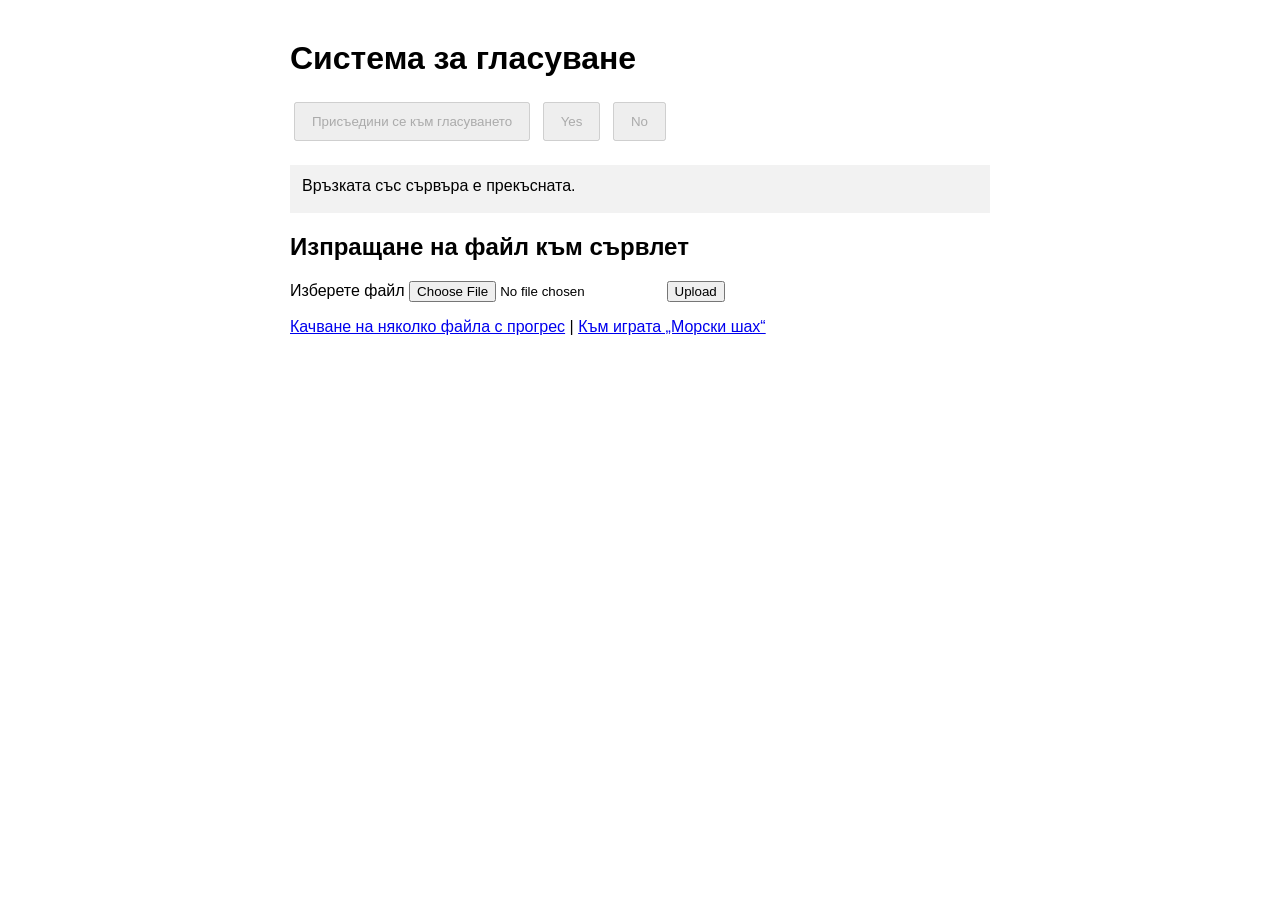
<file: upr2/src/main/webapp/index.html>
<!DOCTYPE html>
<html lang="bg">
<head>
    <meta charset="UTF-8">
    <meta name="viewport" content="width=device-width, initial-scale=1">
    <title>Система за гласуване</title>
    <style>
        body { font-family: sans-serif; max-width: 700px; margin: 40px auto; padding: 0 20px; }
        button { padding: 10px 16px; margin: 4px; cursor: pointer; }
        button:disabled { cursor: not-allowed; }
        #status { margin-top: 20px; padding: 12px; background: #f2f2f2; min-height: 24px; }
    </style>
</head>
<body>
    <h1>Система за гласуване</h1>
    <button id="joinButton" type="button" onclick="joinVote()" disabled>Присъедини се към гласуването</button>
    <button id="yesButton" type="button" onclick="sendVote('yes')" disabled>Yes</button>
    <button id="noButton" type="button" onclick="sendVote('no')" disabled>No</button>

    <div id="status">Свързване...</div>
    <h2>Изпращане на файл към сървлет</h2>
    <form action="FileServlet" method="post" enctype="multipart/form-data">
        <label for="file_1">Изберете файл</label>
        <input type="file" id="file_1" name="file_1" required>
        <input type="submit" value="Upload">
    </form>

    <p>
        <a href="uploadWithStatus.html">Качване на няколко файла с прогрес</a> |
        <a href="tictactoe.html">Към играта „Морски шах“</a>
    </p>

    <script>
        const statusElement = document.getElementById("status");
        const joinButton = document.getElementById("joinButton");
        const yesButton = document.getElementById("yesButton");
        const noButton = document.getElementById("noButton");
        const protocol = location.protocol === "https:" ? "wss:" : "ws:";
        const contextPath = location.pathname.substring(0, location.pathname.lastIndexOf("/"));
        const ws = new WebSocket(`${protocol}//${location.host}${contextPath}/vote`);

        ws.onopen = () => {
            statusElement.textContent = "Свързан! Натиснете бутона за присъединяване.";
            joinButton.disabled = false;
        };

        ws.onmessage = (event) => {
            const message = event.data;
            if (message === "userReady") {
                statusElement.textContent = "Готов сте. Изчакват се останалите участници...";
                joinButton.disabled = true;
            } else if (message === "voteInAction") {
                statusElement.textContent = "В момента вече тече гласуване. Изчакайте края му.";
                joinButton.disabled = true;
            } else if (message === "startVote") {
                statusElement.textContent = "Гласуването започна. Изберете Yes или No.";
                joinButton.disabled = true;
                yesButton.disabled = false;
                noButton.disabled = false;
            } else if (message === "voteAccepted") {
                statusElement.textContent = "Гласът ви е приет. Изчакват се останалите участници...";
                yesButton.disabled = true;
                noButton.disabled = true;
            } else if (message.startsWith("result:")) {
                statusElement.textContent = message.substring("result:".length);
                joinButton.disabled = false;
                yesButton.disabled = true;
                noButton.disabled = true;
            } else {
                statusElement.textContent = message;
            }
        };

        ws.onerror = () => statusElement.textContent = "Грешка при WebSocket връзката.";
        ws.onclose = () => {
            statusElement.textContent = "Връзката със сървъра е прекъсната.";
            joinButton.disabled = true;
            yesButton.disabled = true;
            noButton.disabled = true;
        };

        function joinVote() {
            if (ws.readyState === WebSocket.OPEN) {
                ws.send("userReady");
                joinButton.disabled = true;
            }
        }

        function sendVote(vote) {
            if (ws.readyState === WebSocket.OPEN) {
                ws.send(`vote:${vote}`);
                yesButton.disabled = true;
                noButton.disabled = true;
            }
        }
    </script>
</body>
</html>
</file>
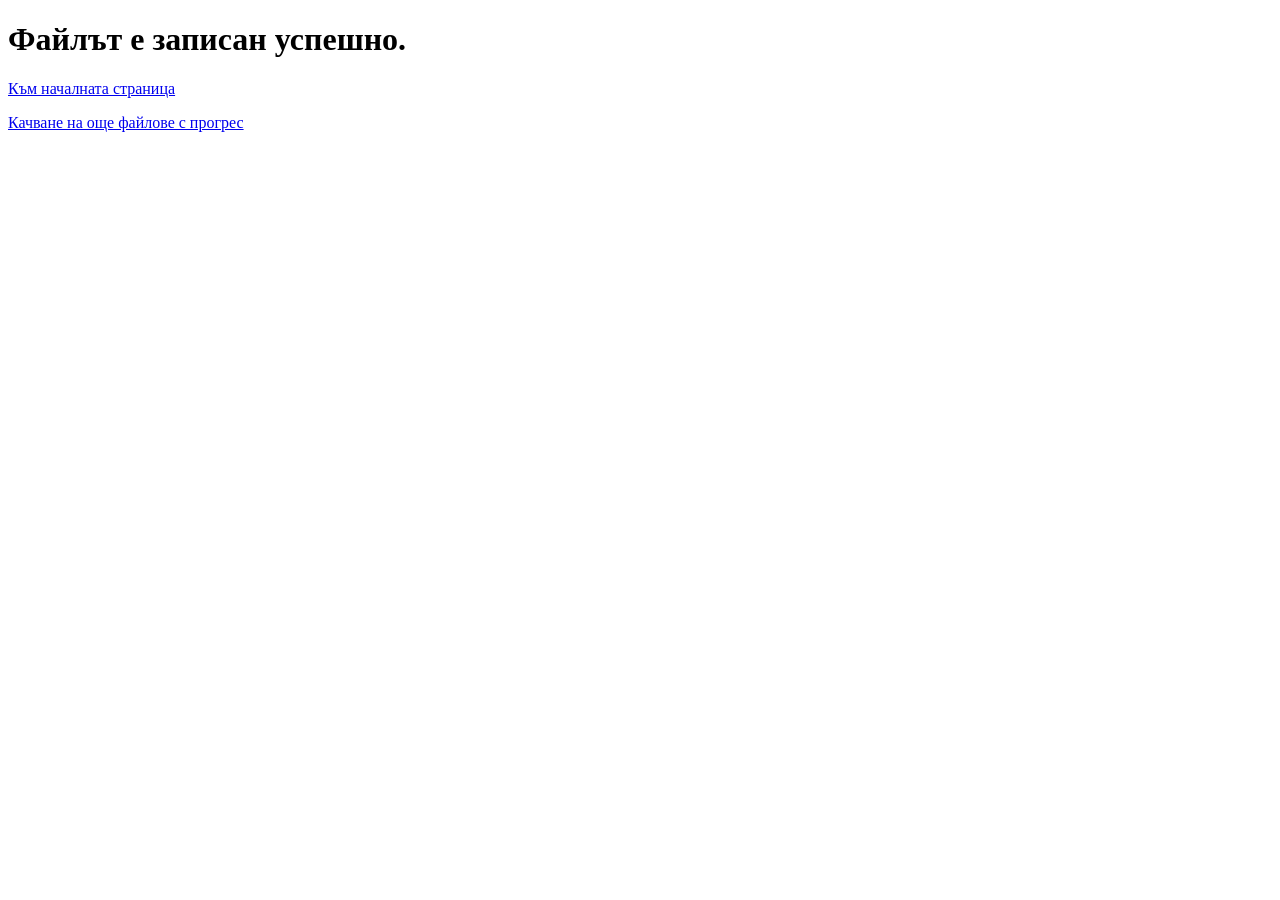
<file: upr2/src/main/webapp/fileUploaded.html>
<!DOCTYPE html>
<html lang="bg">
<head>
    <meta charset="UTF-8">
    <meta name="viewport" content="width=device-width, initial-scale=1">
    <title>Успешно качване</title>
</head>
<body>
    <h1>Файлът е записан успешно.</h1>
    <p><a href="index.html">Към началната страница</a></p>
    <p><a href="uploadWithStatus.html">Качване на още файлове с прогрес</a></p>
</body>
</html>
</file>
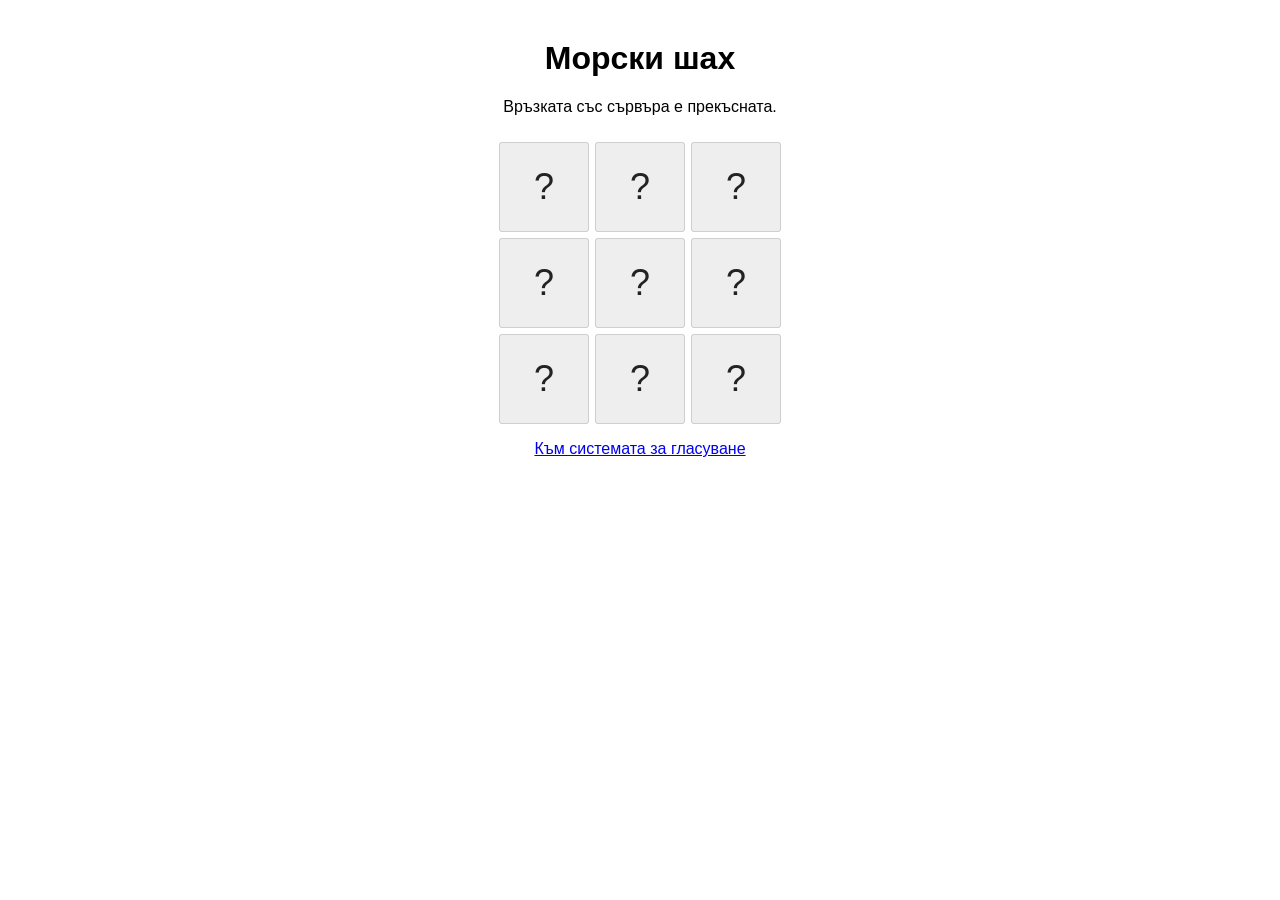
<file: upr2/src/main/webapp/tictactoe.html>
<!DOCTYPE html>
<html lang="bg">
<head>
    <meta charset="UTF-8">
    <meta name="viewport" content="width=device-width, initial-scale=1">
    <title>Морски шах</title>
    <style>
        body { font-family: sans-serif; text-align: center; margin: 40px auto; }
        #board { display: grid; grid-template-columns: repeat(3, 90px); gap: 6px; justify-content: center; }
        #board button { width: 90px; height: 90px; font-size: 36px; cursor: pointer; }
        #board button:disabled { cursor: not-allowed; color: #222; }
        #status { margin: 20px auto; min-height: 24px; }
    </style>
</head>
<body>
    <h1>Морски шах</h1>
    <div id="status">Търсене на противник...</div>
    <div id="board" aria-label="Дъска за морски шах"></div>
    <p><a href="index.html">Към системата за гласуване</a></p>

    <script>
        const board = document.getElementById("board");
        const statusElement = document.getElementById("status");
        const cells = [];
        let myTurn = false;
        let gameActive = false;

        for (let i = 0; i < 9; i++) {
            const button = document.createElement("button");
            button.type = "button";
            button.textContent = "?";
            button.disabled = true;
            button.setAttribute("aria-label", `Поле ${i + 1}`);
            button.addEventListener("click", () => play(i));
            board.appendChild(button);
            cells.push(button);
        }

        const protocol = location.protocol === "https:" ? "wss:" : "ws:";
        const contextPath = location.pathname.substring(0, location.pathname.lastIndexOf("/"));
        const ws = new WebSocket(`${protocol}//${location.host}${contextPath}/tictactoe`);

        ws.onmessage = (event) => {
            const parts = event.data.split(":");
            const command = parts[0];
            if (command === "waiting") {
                statusElement.textContent = "Търсене на противник...";
            } else if (command === "start") {
                gameActive = true;
                myTurn = parts[2] === "yourTurn";
                cells.forEach(cell => cell.textContent = "?");
                updateBoardState();
                statusElement.textContent = `Вие сте ${parts[1]}. ${myTurn ? "Вие сте на ход." : "Ход на противника."}`;
            } else if (command === "move") {
                cells[Number(parts[1])].textContent = parts[2];
                myTurn = parts[3] === "yourTurn";
                updateBoardState();
                statusElement.textContent = myTurn ? "Вие сте на ход." : "Ход на противника.";
            } else if (command === "end") {
                gameActive = false;
                myTurn = false;
                updateBoardState();
                statusElement.textContent = parts.slice(1).join(":");
            } else if (command === "opponentLeft") {
                gameActive = false;
                myTurn = false;
                updateBoardState();
                statusElement.textContent = "Противникът напусна играта.";
            } else if (command === "error") {
                statusElement.textContent = parts.slice(1).join(":");
            }
        };

        ws.onerror = () => statusElement.textContent = "Грешка при WebSocket връзката.";
        ws.onclose = () => {
            gameActive = false;
            myTurn = false;
            updateBoardState();
            statusElement.textContent = "Връзката със сървъра е прекъсната.";
        };

        function play(index) {
            if (gameActive && myTurn && cells[index].textContent === "?") {
                ws.send(`move:${index}`);
            }
        }

        function updateBoardState() {
            cells.forEach(cell => cell.disabled = !gameActive || !myTurn || cell.textContent !== "?");
        }
    </script>
</body>
</html>
</file>
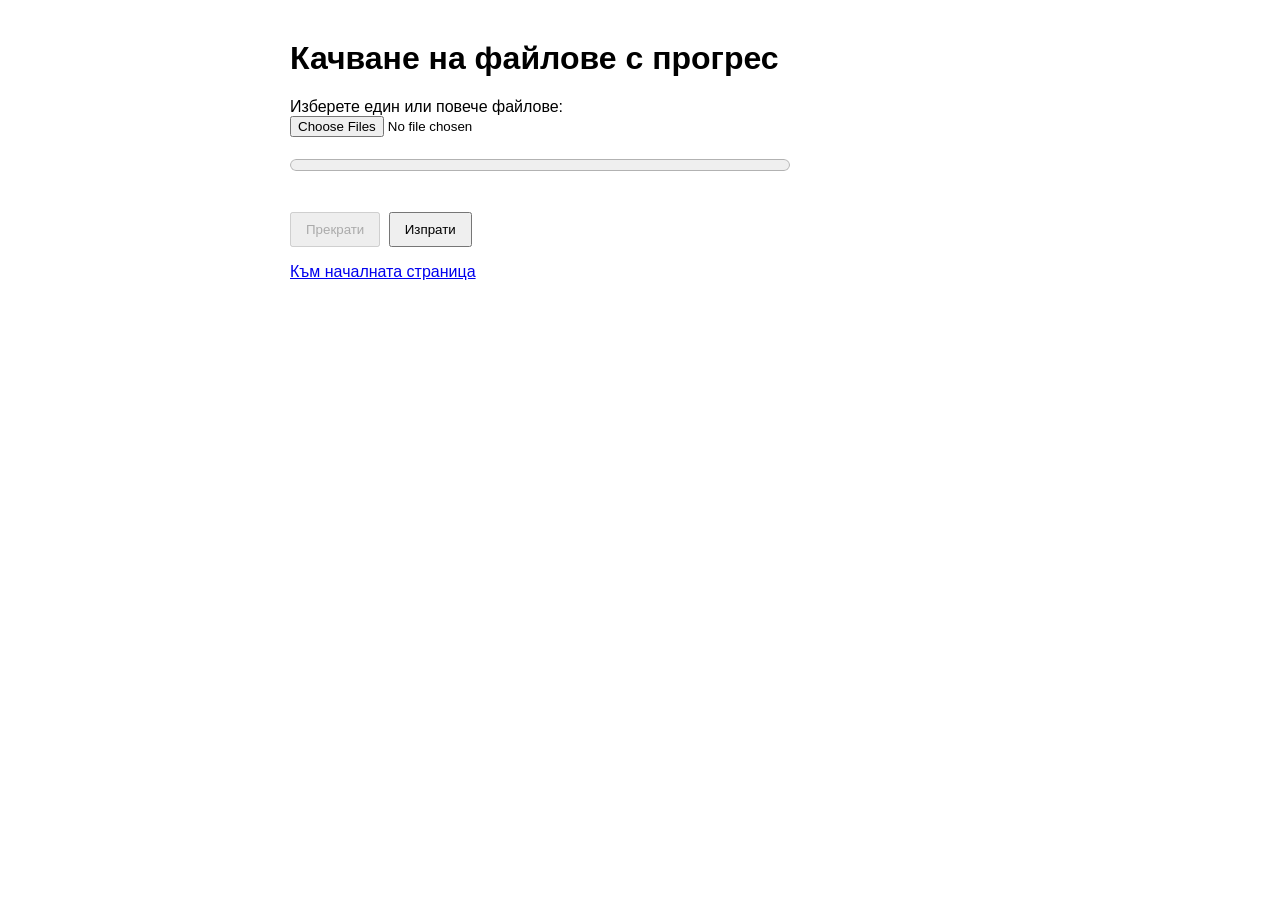
<file: upr2/src/main/webapp/uploadWithStatus.html>
<!DOCTYPE html>
<html lang="bg">
<head>
    <meta charset="UTF-8">
    <meta name="viewport" content="width=device-width, initial-scale=1">
    <title>Качване на файлове с прогрес</title>
    <style>
        body { font-family: sans-serif; max-width: 700px; margin: 40px auto; padding: 0 20px; }
        progress { width: 100%; max-width: 500px; height: 24px; margin: 16px 0; }
        #status, #total_bytes_send { margin: 10px 0; }
        button, input[type="submit"] { padding: 8px 14px; margin: 8px 4px 0 0; }
    </style>
</head>
<body>
    <h1>Качване на файлове с прогрес</h1>

    <form id="upload_form" method="post">
        <label for="file1">Изберете един или повече файлове:</label><br>
        <input type="file" id="file1" multiple required><br>

        <progress id="progressBar" value="0" max="100"></progress>
        <div id="total_bytes_send"></div>
        <div id="status"></div>

        <button id="abortButton" type="button" disabled>Прекрати</button>
        <input id="submitButton" type="submit" value="Изпрати">
    </form>

    <p><a href="index.html">Към началната страница</a></p>

    <script>
        const form = document.getElementById("upload_form");
        const fileInput = document.getElementById("file1");
        const progressBar = document.getElementById("progressBar");
        const bytesElement = document.getElementById("total_bytes_send");
        const statusElement = document.getElementById("status");
        const abortButton = document.getElementById("abortButton");
        const submitButton = document.getElementById("submitButton");
        let request = null;

        form.addEventListener("submit", submitFiles);
        abortButton.addEventListener("click", () => {
            if (request) {
                request.abort();
            }
        });

        function submitFiles(event) {
            event.preventDefault();
            const filesArray = fileInput.files;
            if (filesArray.length === 0) {
                statusElement.textContent = "Моля, изберете поне един файл.";
                return;
            }

            const formData = new FormData();
            for (const file of filesArray) {
                formData.append("file_1", file, file.name);
            }

            request = new XMLHttpRequest();
            request.upload.addEventListener("progress", progressHandler);
            // XMLHttpRequest uses the standard 'load' event when the response is received.
            request.addEventListener("load", completeHandler);
            request.addEventListener("error", errorHandler);
            request.addEventListener("abort", abortHandler);
            request.addEventListener("loadend", finishRequest);

            request.open("POST", "FileServlet");
            abortButton.disabled = false;
            submitButton.disabled = true;
            statusElement.textContent = "Започва качване...";
            request.send(formData);
        }

        function progressHandler(event) {
            if (!event.lengthComputable) {
                statusElement.textContent = "Качване...";
                return;
            }

            bytesElement.textContent = `Качени: ${event.loaded} байта от ${event.total}`;
            const percent = Math.round((event.loaded / event.total) * 100);
            progressBar.value = percent;
            statusElement.textContent = `${percent}% качени ... моля изчакайте!`;
        }

        function completeHandler(event) {
            if (event.target.status >= 200 && event.target.status < 400) {
                progressBar.value = 100;
                statusElement.textContent = "Файловете са качени успешно.";
            } else {
                statusElement.textContent = "Сървърът върна грешка при качването.";
            }
        }

        function errorHandler() {
            statusElement.textContent = "Възникна грешка при качването на файловете.";
        }

        function abortHandler() {
            statusElement.textContent = "Качването е прекъснато.";
            progressBar.value = 0;
        }

        function finishRequest() {
            abortButton.disabled = true;
            submitButton.disabled = false;
            request = null;
        }
    </script>
</body>
</html>
</file>
